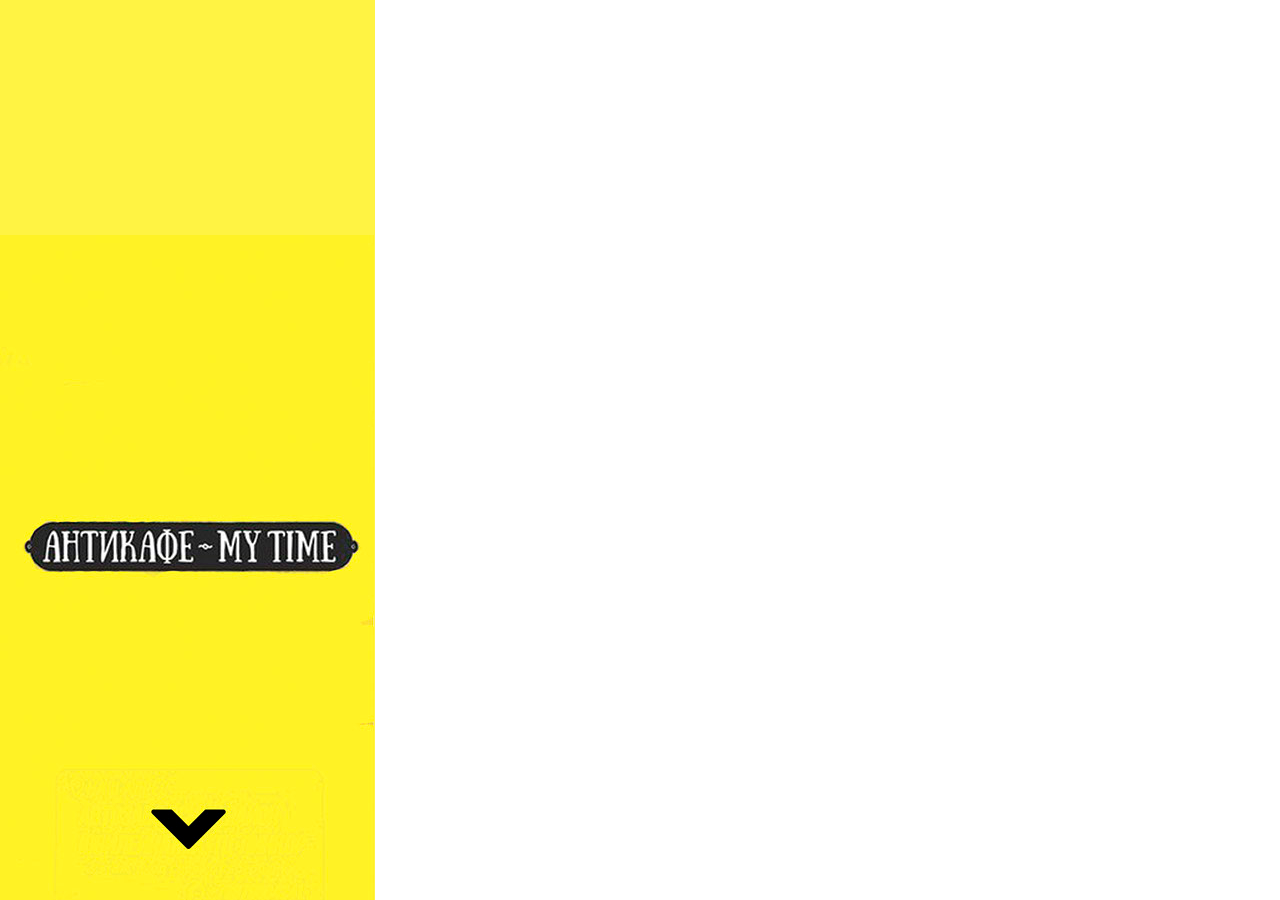
<file: index.html>
<!DOCTYPE html>
<html class="html" lang="ru-RU">
 <head>

  <script type="text/javascript">
   if(typeof Muse == "undefined") window.Muse = {}; window.Muse.assets = {"required":["jquery-1.8.3.min.js", "museutils.js", "jquery.watch.js", "index.css"], "outOfDate":[]};
</script>
  
  <meta http-equiv="Content-type" content="text/html;charset=UTF-8"/>
  <meta name="generator" content="2014.3.0.295"/>
  <title>Домашняя</title>
  <meta name="viewport" content="width=375"/>
  <!-- CSS -->
  <link rel="stylesheet" type="text/css" href="css/site_global.css?422415861"/>
  <link rel="stylesheet" type="text/css" href="css/index.css?4200435127" id="pagesheet"/>
  <!-- Other scripts -->
  <script type="text/javascript">
   document.documentElement.className += ' js';
</script>
   </head>
 <body>

  <div class="clearfix" id="page"><!-- column -->
   <div class="position_content" id="page_position_content">
    <div class="verticalspacer"></div>
    <a class="nonblock nontext clip_frame colelem" id="u139" href="menu.html"><!-- image --><img class="block" id="u139_img" src="images/1.jpg" alt="" width="374" height="665"/></a>
   </div>
  </div>
  <!-- JS includes -->
  <script type="text/javascript">
   if (document.location.protocol != 'https:') document.write('\x3Cscript src="http://musecdn2.businesscatalyst.com/scripts/4.0/jquery-1.8.3.min.js" type="text/javascript">\x3C/script>');
</script>
  <script type="text/javascript">
   window.jQuery || document.write('\x3Cscript src="scripts/jquery-1.8.3.min.js" type="text/javascript">\x3C/script>');
</script>
  <script src="scripts/museutils.js?3793461109" type="text/javascript"></script>
  <script src="scripts/jquery.watch.js?3766403489" type="text/javascript"></script>
  <!-- Other scripts -->
  <script type="text/javascript">
   $(document).ready(function() { try {
(function(){var a={},b=function(a){if(a.match(/^rgb/))return a=a.replace(/\s+/g,"").match(/([\d\,]+)/gi)[0].split(","),(parseInt(a[0])<<16)+(parseInt(a[1])<<8)+parseInt(a[2]);if(a.match(/^\#/))return parseInt(a.substr(1),16);return 0};(function(){$('link[type="text/css"]').each(function(){var b=($(this).attr("href")||"").match(/\/?css\/([\w\-]+\.css)\?(\d+)/);b&&b[1]&&b[2]&&(a[b[1]]=b[2])})})();(function(){$("body").append('<div class="version" style="display:none; width:1px; height:1px;"></div>');
for(var c=$(".version"),d=0;d<Muse.assets.required.length;){var f=Muse.assets.required[d],g=f.match(/([\w\-\.]+)\.(\w+)$/),k=g&&g[1]?g[1]:null,g=g&&g[2]?g[2]:null;switch(g.toLowerCase()){case "css":k=k.replace(/\W/gi,"_").replace(/^([^a-z])/gi,"_$1");c.addClass(k);var g=b(c.css("color")),h=b(c.css("background-color"));g!=0||h!=0?(Muse.assets.required.splice(d,1),"undefined"!=typeof a[f]&&(g!=a[f]>>>24||h!=(a[f]&16777215))&&Muse.assets.outOfDate.push(f)):d++;c.removeClass(k);break;case "js":k.match(/^jquery-[\d\.]+/gi)&&
typeof $!="undefined"?Muse.assets.required.splice(d,1):d++;break;default:throw Error("Unsupported file type: "+g);}}c.remove();if(Muse.assets.outOfDate.length||Muse.assets.required.length)c="Некоторые файлы на сервере могут отсутствовать или быть некорректными. Очистите кэш-память браузера и повторите попытку. Если проблему не удается устранить, свяжитесь с разработчиками сайта.",(d=location&&location.search&&location.search.match&&location.search.match(/muse_debug/gi))&&Muse.assets.outOfDate.length&&(c+="\nOut of date: "+Muse.assets.outOfDate.join(",")),d&&Muse.assets.required.length&&(c+="\nMissing: "+Muse.assets.required.join(",")),alert(c)})()})();/* body */
Muse.Utils.transformMarkupToFixBrowserProblemsPreInit();/* body */
Muse.Utils.prepHyperlinks(true);/* body */
Muse.Utils.fullPage('#page');/* 100% height page */
Muse.Utils.showWidgetsWhenReady();/* body */
Muse.Utils.transformMarkupToFixBrowserProblems();/* body */
} catch(e) { if (e && 'function' == typeof e.notify) e.notify(); else Muse.Assert.fail('Error calling selector function:' + e); }});
</script>
   </body>
</html>
</file>
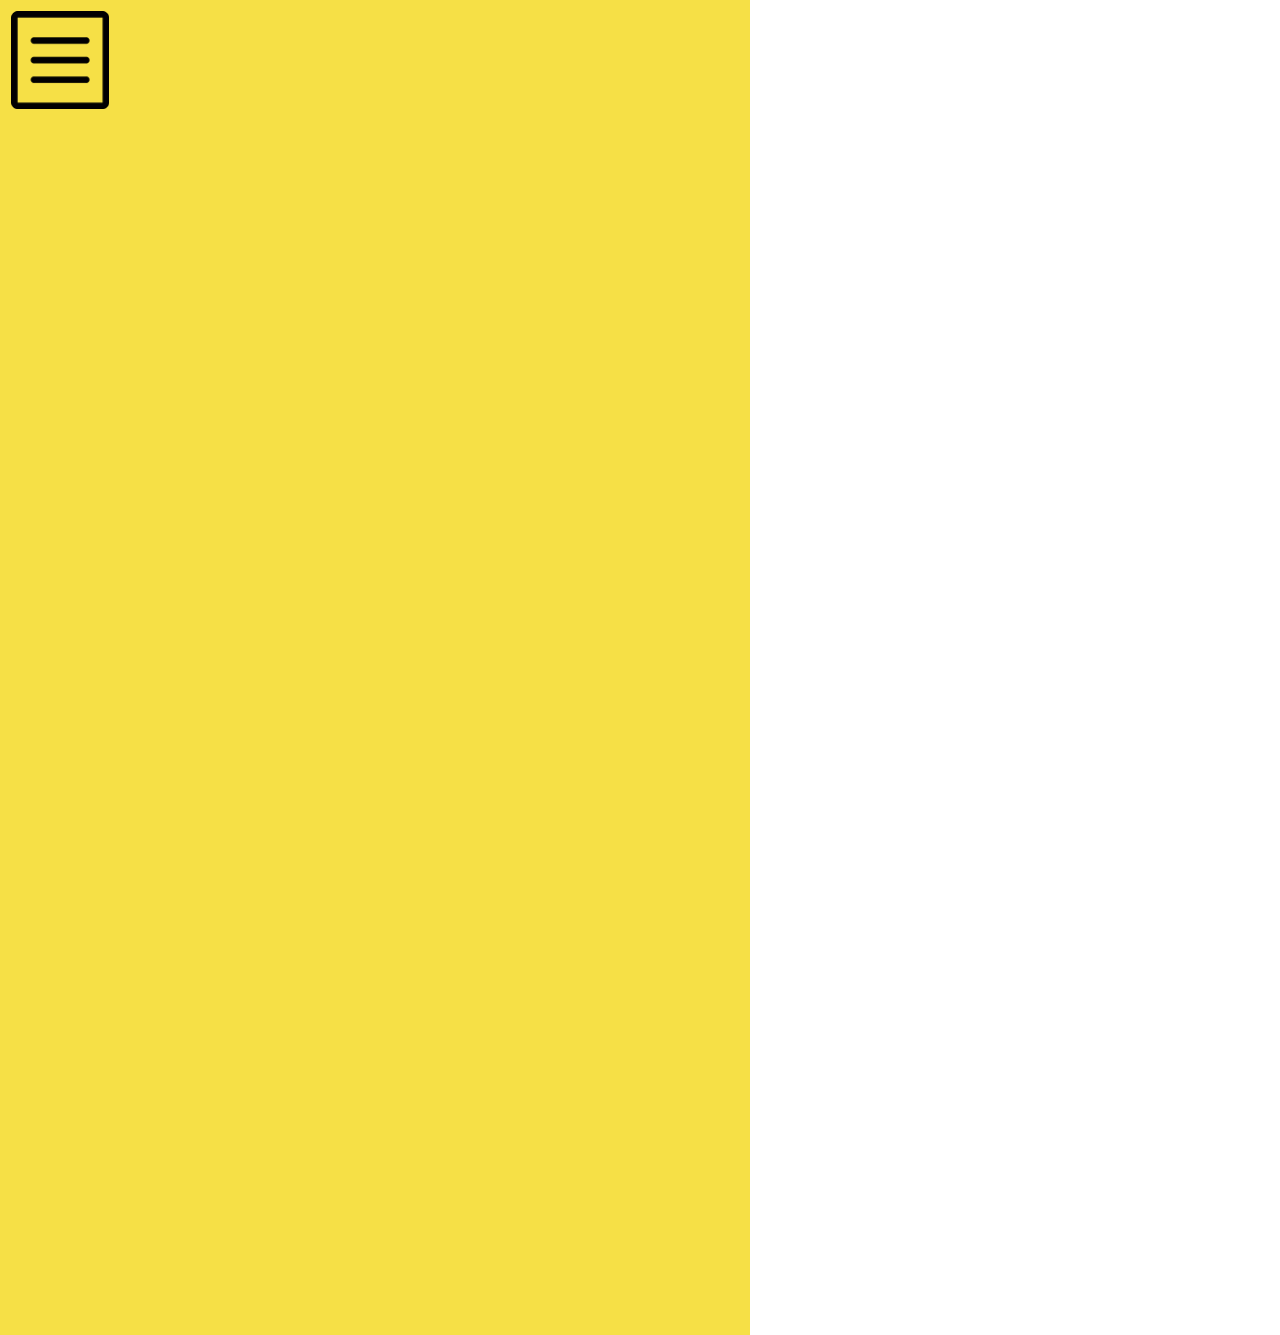
<file: akcii.html>
<!DOCTYPE html>
<html class="html" lang="ru-RU">
 <head>

  <script type="text/javascript">
   if(typeof Muse == "undefined") window.Muse = {}; window.Muse.assets = {"required":["jquery-1.8.3.min.js", "museutils.js", "jquery.watch.js", "akcii.css"], "outOfDate":[]};
</script>
  
  <meta http-equiv="Content-type" content="text/html;charset=UTF-8"/>
  <meta name="generator" content="2014.3.0.295"/>
  <title>akcii</title>
  <meta name="viewport" content="width=750"/>
  <!-- CSS -->
  <link rel="stylesheet" type="text/css" href="css/site_global.css?422415861"/>
  <link rel="stylesheet" type="text/css" href="css/master_______-b.css?3986946582"/>
  <link rel="stylesheet" type="text/css" href="css/akcii.css?487844916" id="pagesheet"/>
  <!-- Other scripts -->
  <script type="text/javascript">
   document.documentElement.className += ' js';
</script>
   </head>
 <body>

  <div class="clearfix" id="page"><!-- group -->
   <div class="clip_frame grpelem" id="u585"><!-- image -->
    <img class="block" id="u585_img" src="images/menu9.png" alt="" width="98" height="98"/>
   </div>
   <a class="nonblock nontext grpelem" id="u588" href="news.html"><!-- simple frame --></a>
   <div class="verticalspacer"></div>
  </div>
  <!-- JS includes -->
  <script type="text/javascript">
   if (document.location.protocol != 'https:') document.write('\x3Cscript src="http://musecdn2.businesscatalyst.com/scripts/4.0/jquery-1.8.3.min.js" type="text/javascript">\x3C/script>');
</script>
  <script type="text/javascript">
   window.jQuery || document.write('\x3Cscript src="scripts/jquery-1.8.3.min.js" type="text/javascript">\x3C/script>');
</script>
  <script src="scripts/museutils.js?3793461109" type="text/javascript"></script>
  <script src="scripts/jquery.watch.js?3766403489" type="text/javascript"></script>
  <!-- Other scripts -->
  <script type="text/javascript">
   $(document).ready(function() { try {
(function(){var a={},b=function(a){if(a.match(/^rgb/))return a=a.replace(/\s+/g,"").match(/([\d\,]+)/gi)[0].split(","),(parseInt(a[0])<<16)+(parseInt(a[1])<<8)+parseInt(a[2]);if(a.match(/^\#/))return parseInt(a.substr(1),16);return 0};(function(){$('link[type="text/css"]').each(function(){var b=($(this).attr("href")||"").match(/\/?css\/([\w\-]+\.css)\?(\d+)/);b&&b[1]&&b[2]&&(a[b[1]]=b[2])})})();(function(){$("body").append('<div class="version" style="display:none; width:1px; height:1px;"></div>');
for(var c=$(".version"),d=0;d<Muse.assets.required.length;){var f=Muse.assets.required[d],g=f.match(/([\w\-\.]+)\.(\w+)$/),k=g&&g[1]?g[1]:null,g=g&&g[2]?g[2]:null;switch(g.toLowerCase()){case "css":k=k.replace(/\W/gi,"_").replace(/^([^a-z])/gi,"_$1");c.addClass(k);var g=b(c.css("color")),h=b(c.css("background-color"));g!=0||h!=0?(Muse.assets.required.splice(d,1),"undefined"!=typeof a[f]&&(g!=a[f]>>>24||h!=(a[f]&16777215))&&Muse.assets.outOfDate.push(f)):d++;c.removeClass(k);break;case "js":k.match(/^jquery-[\d\.]+/gi)&&
typeof $!="undefined"?Muse.assets.required.splice(d,1):d++;break;default:throw Error("Unsupported file type: "+g);}}c.remove();if(Muse.assets.outOfDate.length||Muse.assets.required.length)c="Некоторые файлы на сервере могут отсутствовать или быть некорректными. Очистите кэш-память браузера и повторите попытку. Если проблему не удается устранить, свяжитесь с разработчиками сайта.",(d=location&&location.search&&location.search.match&&location.search.match(/muse_debug/gi))&&Muse.assets.outOfDate.length&&(c+="\nOut of date: "+Muse.assets.outOfDate.join(",")),d&&Muse.assets.required.length&&(c+="\nMissing: "+Muse.assets.required.join(",")),alert(c)})()})();/* body */
Muse.Utils.transformMarkupToFixBrowserProblemsPreInit();/* body */
Muse.Utils.prepHyperlinks(true);/* body */
Muse.Utils.fullPage('#page');/* 100% height page */
Muse.Utils.showWidgetsWhenReady();/* body */
Muse.Utils.transformMarkupToFixBrowserProblems();/* body */
} catch(e) { if (e && 'function' == typeof e.notify) e.notify(); else Muse.Assert.fail('Error calling selector function:' + e); }});
</script>
   </body>
</html>
</file>
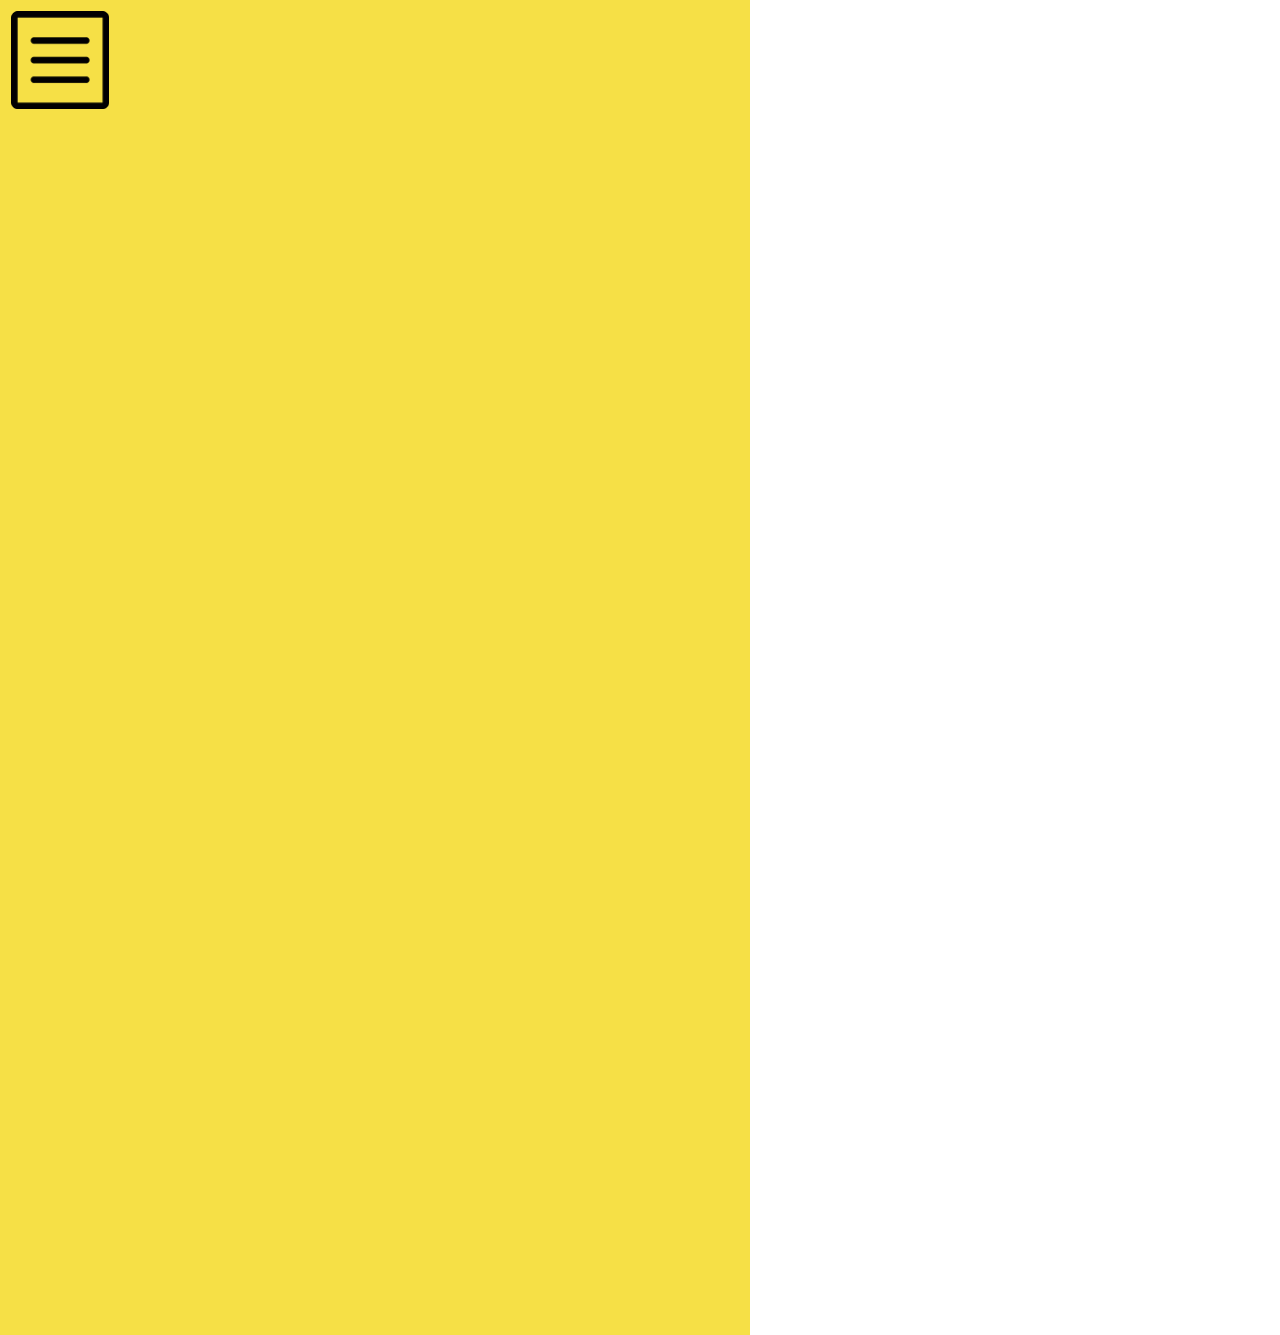
<file: contack.html>
<!DOCTYPE html>
<html class="html" lang="ru-RU">
 <head>

  <script type="text/javascript">
   if(typeof Muse == "undefined") window.Muse = {}; window.Muse.assets = {"required":["jquery-1.8.3.min.js", "museutils.js", "jquery.watch.js", "contack.css"], "outOfDate":[]};
</script>
  
  <meta http-equiv="Content-type" content="text/html;charset=UTF-8"/>
  <meta name="generator" content="2014.3.0.295"/>
  <title>contack</title>
  <meta name="viewport" content="width=750"/>
  <!-- CSS -->
  <link rel="stylesheet" type="text/css" href="css/site_global.css?422415861"/>
  <link rel="stylesheet" type="text/css" href="css/master_______-b.css?3986946582"/>
  <link rel="stylesheet" type="text/css" href="css/contack.css?487844916" id="pagesheet"/>
  <!-- Other scripts -->
  <script type="text/javascript">
   document.documentElement.className += ' js';
</script>
   </head>
 <body>

  <div class="clearfix" id="page"><!-- group -->
   <div class="clip_frame grpelem" id="u585"><!-- image -->
    <img class="block" id="u585_img" src="images/menu9.png" alt="" width="98" height="98"/>
   </div>
   <a class="nonblock nontext grpelem" id="u588" href="news.html"><!-- simple frame --></a>
   <div class="verticalspacer"></div>
  </div>
  <!-- JS includes -->
  <script type="text/javascript">
   if (document.location.protocol != 'https:') document.write('\x3Cscript src="http://musecdn2.businesscatalyst.com/scripts/4.0/jquery-1.8.3.min.js" type="text/javascript">\x3C/script>');
</script>
  <script type="text/javascript">
   window.jQuery || document.write('\x3Cscript src="scripts/jquery-1.8.3.min.js" type="text/javascript">\x3C/script>');
</script>
  <script src="scripts/museutils.js?3793461109" type="text/javascript"></script>
  <script src="scripts/jquery.watch.js?3766403489" type="text/javascript"></script>
  <!-- Other scripts -->
  <script type="text/javascript">
   $(document).ready(function() { try {
(function(){var a={},b=function(a){if(a.match(/^rgb/))return a=a.replace(/\s+/g,"").match(/([\d\,]+)/gi)[0].split(","),(parseInt(a[0])<<16)+(parseInt(a[1])<<8)+parseInt(a[2]);if(a.match(/^\#/))return parseInt(a.substr(1),16);return 0};(function(){$('link[type="text/css"]').each(function(){var b=($(this).attr("href")||"").match(/\/?css\/([\w\-]+\.css)\?(\d+)/);b&&b[1]&&b[2]&&(a[b[1]]=b[2])})})();(function(){$("body").append('<div class="version" style="display:none; width:1px; height:1px;"></div>');
for(var c=$(".version"),d=0;d<Muse.assets.required.length;){var f=Muse.assets.required[d],g=f.match(/([\w\-\.]+)\.(\w+)$/),k=g&&g[1]?g[1]:null,g=g&&g[2]?g[2]:null;switch(g.toLowerCase()){case "css":k=k.replace(/\W/gi,"_").replace(/^([^a-z])/gi,"_$1");c.addClass(k);var g=b(c.css("color")),h=b(c.css("background-color"));g!=0||h!=0?(Muse.assets.required.splice(d,1),"undefined"!=typeof a[f]&&(g!=a[f]>>>24||h!=(a[f]&16777215))&&Muse.assets.outOfDate.push(f)):d++;c.removeClass(k);break;case "js":k.match(/^jquery-[\d\.]+/gi)&&
typeof $!="undefined"?Muse.assets.required.splice(d,1):d++;break;default:throw Error("Unsupported file type: "+g);}}c.remove();if(Muse.assets.outOfDate.length||Muse.assets.required.length)c="Некоторые файлы на сервере могут отсутствовать или быть некорректными. Очистите кэш-память браузера и повторите попытку. Если проблему не удается устранить, свяжитесь с разработчиками сайта.",(d=location&&location.search&&location.search.match&&location.search.match(/muse_debug/gi))&&Muse.assets.outOfDate.length&&(c+="\nOut of date: "+Muse.assets.outOfDate.join(",")),d&&Muse.assets.required.length&&(c+="\nMissing: "+Muse.assets.required.join(",")),alert(c)})()})();/* body */
Muse.Utils.transformMarkupToFixBrowserProblemsPreInit();/* body */
Muse.Utils.prepHyperlinks(true);/* body */
Muse.Utils.fullPage('#page');/* 100% height page */
Muse.Utils.showWidgetsWhenReady();/* body */
Muse.Utils.transformMarkupToFixBrowserProblems();/* body */
} catch(e) { if (e && 'function' == typeof e.notify) e.notify(); else Muse.Assert.fail('Error calling selector function:' + e); }});
</script>
   </body>
</html>
</file>
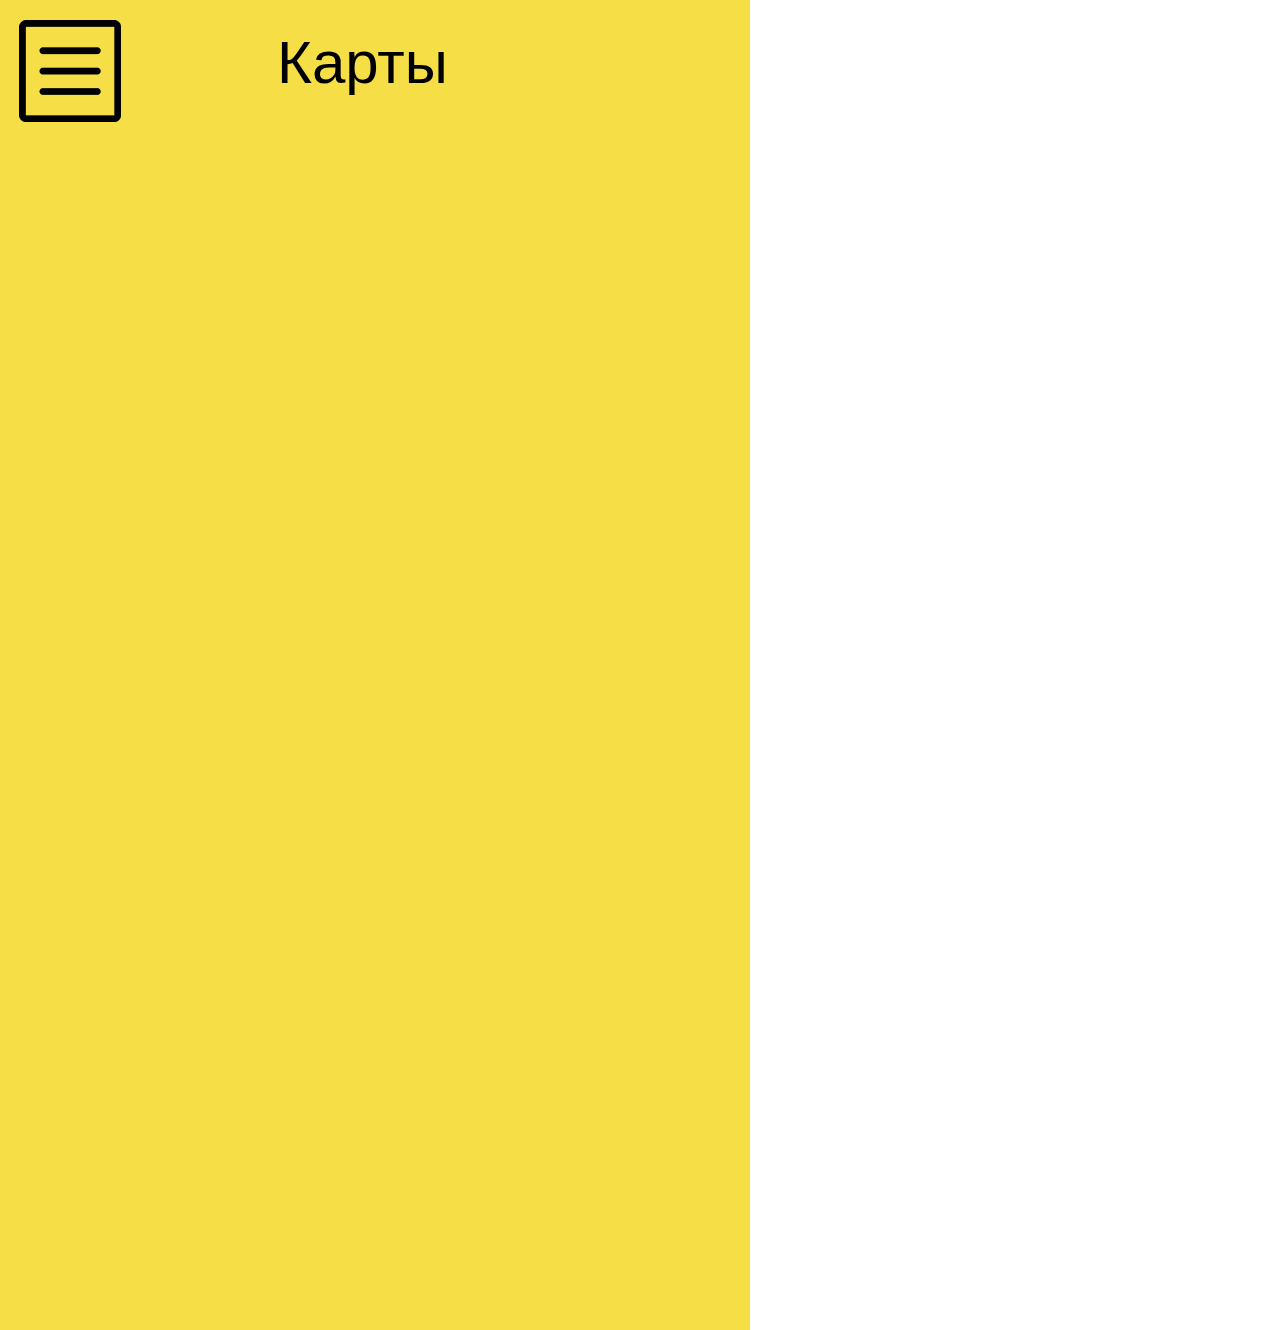
<file: maps.html>
<!DOCTYPE html>
<html class="html" lang="ru-RU">
 <head>

  <script type="text/javascript">
   if(typeof Muse == "undefined") window.Muse = {}; window.Muse.assets = {"required":["jquery-1.8.3.min.js", "museutils.js", "maps.css"], "outOfDate":[]};
</script>
  
  <meta http-equiv="Content-type" content="text/html;charset=UTF-8"/>
  <meta name="generator" content="2014.3.0.295"/>
  <title>maps</title>
  <meta name="viewport" content="width=750"/>
  <!-- CSS -->
  <link rel="stylesheet" type="text/css" href="css/site_global.css?422415861"/>
  <link rel="stylesheet" type="text/css" href="css/maps.css?3883536118" id="pagesheet"/>
  <!-- Other scripts -->
  <script type="text/javascript">
   document.documentElement.className += ' js';
</script>
   </head>
 <body>

  <div class="clearfix" id="page"><!-- column -->
   <div class="clearfix colelem" id="pu346"><!-- group -->
    <div class="clip_frame grpelem" id="u346"><!-- image -->
     <img class="block" id="u346_img" src="images/menu9.png" alt="" width="102" height="102"/>
    </div>
    <a class="nonblock nontext grpelem" id="u356" href="menu.html"><!-- simple frame --></a>
    <div class="clearfix grpelem" id="u363-4"><!-- content -->
     <p>Карты</p>
    </div>
   </div>
   <div class="colelem" id="u357"><!-- custom html -->
    <iframe src="https://www.google.com/maps/embed?pb=!1m14!1m8!1m3!1d2371.232486192283!2d49.283882999999996!3d53.535762999999996!3m2!1i1024!2i768!4f13.1!3m3!1m2!1s0x0%3A0x7fd1a2b819ff5919!2z0JDQvdGC0LjQutCw0YTQtSAiTVkgVElNRSIg0KLQvtC70YzRj9GC0YLQuCAo0YLQsNC50Lwt0LrQsNGE0LUp!5e0!3m2!1sru!2sru!4v1432036424106" width="710px" height="1100px" frameborder="0" style="border:0"></iframe>
</div>
  </div>
  <!-- JS includes -->
  <script type="text/javascript">
   if (document.location.protocol != 'https:') document.write('\x3Cscript src="http://musecdn2.businesscatalyst.com/scripts/4.0/jquery-1.8.3.min.js" type="text/javascript">\x3C/script>');
</script>
  <script type="text/javascript">
   window.jQuery || document.write('\x3Cscript src="scripts/jquery-1.8.3.min.js" type="text/javascript">\x3C/script>');
</script>
  <script src="scripts/museutils.js?3793461109" type="text/javascript"></script>
  <!-- Other scripts -->
  <script type="text/javascript">
   $(document).ready(function() { try {
(function(){var a={},b=function(a){if(a.match(/^rgb/))return a=a.replace(/\s+/g,"").match(/([\d\,]+)/gi)[0].split(","),(parseInt(a[0])<<16)+(parseInt(a[1])<<8)+parseInt(a[2]);if(a.match(/^\#/))return parseInt(a.substr(1),16);return 0};(function(){$('link[type="text/css"]').each(function(){var b=($(this).attr("href")||"").match(/\/?css\/([\w\-]+\.css)\?(\d+)/);b&&b[1]&&b[2]&&(a[b[1]]=b[2])})})();(function(){$("body").append('<div class="version" style="display:none; width:1px; height:1px;"></div>');
for(var c=$(".version"),d=0;d<Muse.assets.required.length;){var f=Muse.assets.required[d],g=f.match(/([\w\-\.]+)\.(\w+)$/),k=g&&g[1]?g[1]:null,g=g&&g[2]?g[2]:null;switch(g.toLowerCase()){case "css":k=k.replace(/\W/gi,"_").replace(/^([^a-z])/gi,"_$1");c.addClass(k);var g=b(c.css("color")),h=b(c.css("background-color"));g!=0||h!=0?(Muse.assets.required.splice(d,1),"undefined"!=typeof a[f]&&(g!=a[f]>>>24||h!=(a[f]&16777215))&&Muse.assets.outOfDate.push(f)):d++;c.removeClass(k);break;case "js":k.match(/^jquery-[\d\.]+/gi)&&
typeof $!="undefined"?Muse.assets.required.splice(d,1):d++;break;default:throw Error("Unsupported file type: "+g);}}c.remove();if(Muse.assets.outOfDate.length||Muse.assets.required.length)c="Некоторые файлы на сервере могут отсутствовать или быть некорректными. Очистите кэш-память браузера и повторите попытку. Если проблему не удается устранить, свяжитесь с разработчиками сайта.",(d=location&&location.search&&location.search.match&&location.search.match(/muse_debug/gi))&&Muse.assets.outOfDate.length&&(c+="\nOut of date: "+Muse.assets.outOfDate.join(",")),d&&Muse.assets.required.length&&(c+="\nMissing: "+Muse.assets.required.join(",")),alert(c)})()})();/* body */
Muse.Utils.transformMarkupToFixBrowserProblemsPreInit();/* body */
Muse.Utils.prepHyperlinks(true);/* body */
Muse.Utils.showWidgetsWhenReady();/* body */
Muse.Utils.transformMarkupToFixBrowserProblems();/* body */
} catch(e) { if (e && 'function' == typeof e.notify) e.notify(); else Muse.Assert.fail('Error calling selector function:' + e); }});
</script>
   </body>
</html>
</file>
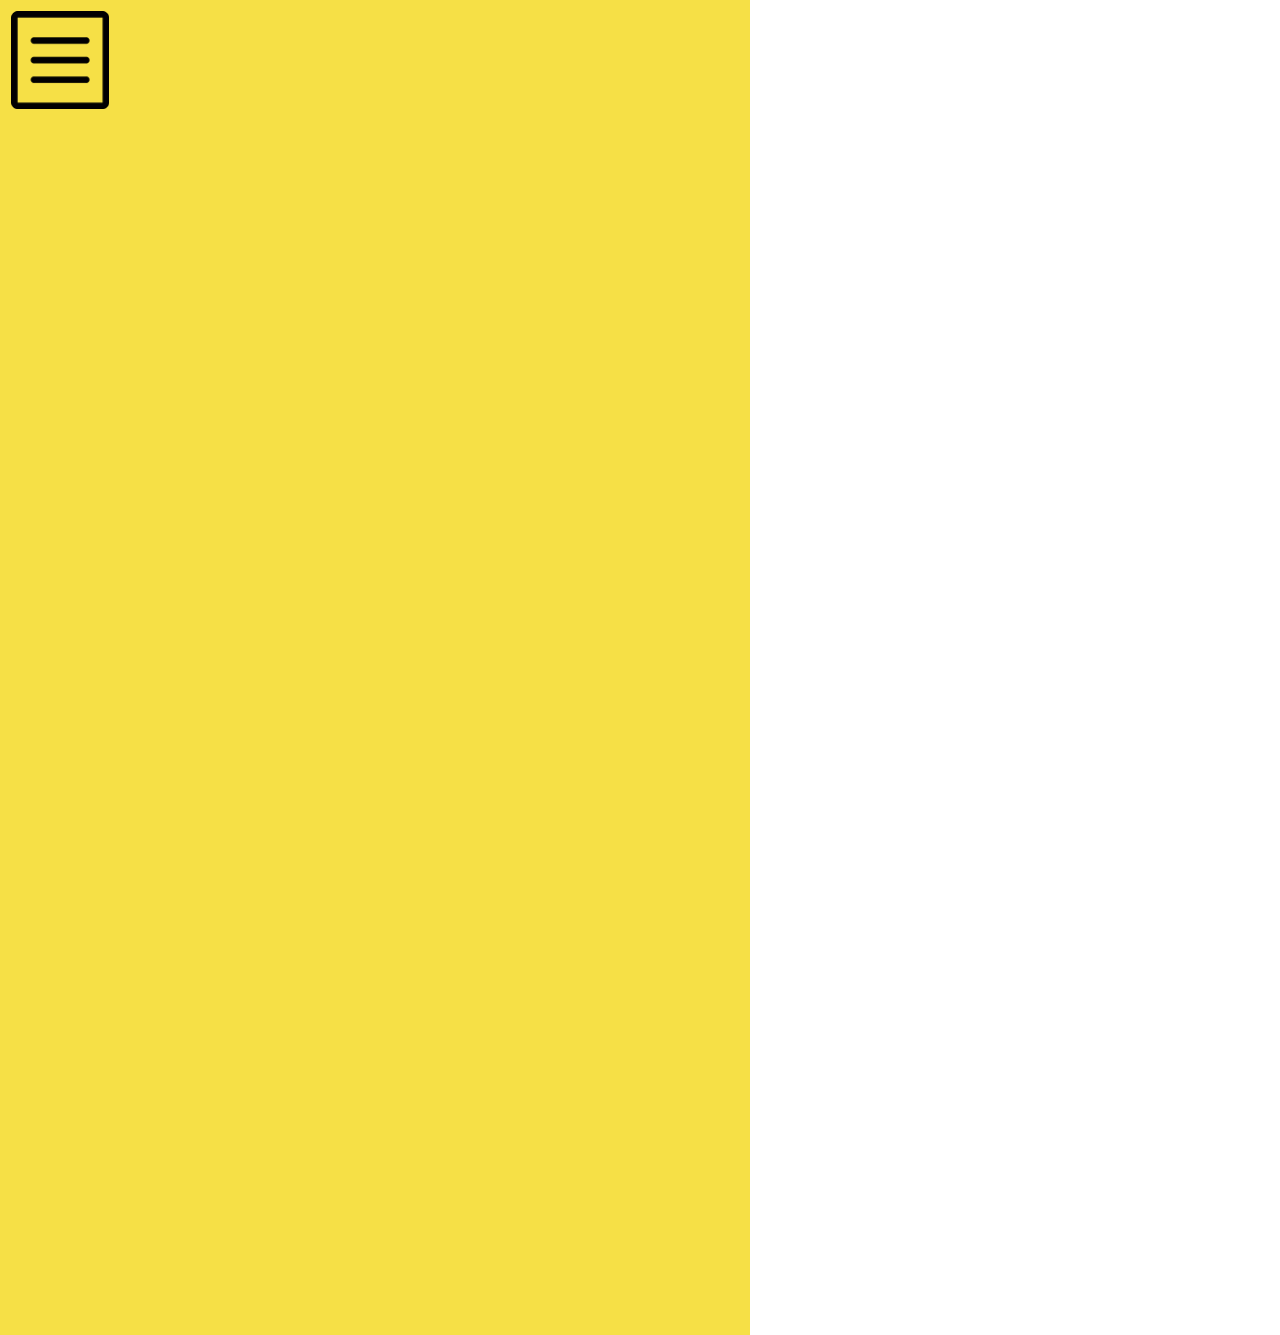
<file: news.html>
<!DOCTYPE html>
<html class="html" lang="ru-RU">
 <head>

  <script type="text/javascript">
   if(typeof Muse == "undefined") window.Muse = {}; window.Muse.assets = {"required":["jquery-1.8.3.min.js", "museutils.js", "jquery.watch.js", "news.css"], "outOfDate":[]};
</script>
  
  <meta http-equiv="Content-type" content="text/html;charset=UTF-8"/>
  <meta name="generator" content="2014.3.0.295"/>
  <title>news</title>
  <meta name="viewport" content="width=750"/>
  <!-- CSS -->
  <link rel="stylesheet" type="text/css" href="css/site_global.css?422415861"/>
  <link rel="stylesheet" type="text/css" href="css/master_______-b.css?3986946582"/>
  <link rel="stylesheet" type="text/css" href="css/news.css?487844916" id="pagesheet"/>
  <!-- Other scripts -->
  <script type="text/javascript">
   document.documentElement.className += ' js';
</script>
   </head>
 <body>

  <div class="clearfix" id="page"><!-- group -->
   <div class="clip_frame grpelem" id="u585"><!-- image -->
    <img class="block" id="u585_img" src="images/menu9.png" alt="" width="98" height="98"/>
   </div>
   <a class="nonblock nontext MuseLinkActive grpelem" id="u588" href="news.html"><!-- simple frame --></a>
   <div class="verticalspacer"></div>
  </div>
  <!-- JS includes -->
  <script type="text/javascript">
   if (document.location.protocol != 'https:') document.write('\x3Cscript src="http://musecdn2.businesscatalyst.com/scripts/4.0/jquery-1.8.3.min.js" type="text/javascript">\x3C/script>');
</script>
  <script type="text/javascript">
   window.jQuery || document.write('\x3Cscript src="scripts/jquery-1.8.3.min.js" type="text/javascript">\x3C/script>');
</script>
  <script src="scripts/museutils.js?3793461109" type="text/javascript"></script>
  <script src="scripts/jquery.watch.js?3766403489" type="text/javascript"></script>
  <!-- Other scripts -->
  <script type="text/javascript">
   $(document).ready(function() { try {
(function(){var a={},b=function(a){if(a.match(/^rgb/))return a=a.replace(/\s+/g,"").match(/([\d\,]+)/gi)[0].split(","),(parseInt(a[0])<<16)+(parseInt(a[1])<<8)+parseInt(a[2]);if(a.match(/^\#/))return parseInt(a.substr(1),16);return 0};(function(){$('link[type="text/css"]').each(function(){var b=($(this).attr("href")||"").match(/\/?css\/([\w\-]+\.css)\?(\d+)/);b&&b[1]&&b[2]&&(a[b[1]]=b[2])})})();(function(){$("body").append('<div class="version" style="display:none; width:1px; height:1px;"></div>');
for(var c=$(".version"),d=0;d<Muse.assets.required.length;){var f=Muse.assets.required[d],g=f.match(/([\w\-\.]+)\.(\w+)$/),k=g&&g[1]?g[1]:null,g=g&&g[2]?g[2]:null;switch(g.toLowerCase()){case "css":k=k.replace(/\W/gi,"_").replace(/^([^a-z])/gi,"_$1");c.addClass(k);var g=b(c.css("color")),h=b(c.css("background-color"));g!=0||h!=0?(Muse.assets.required.splice(d,1),"undefined"!=typeof a[f]&&(g!=a[f]>>>24||h!=(a[f]&16777215))&&Muse.assets.outOfDate.push(f)):d++;c.removeClass(k);break;case "js":k.match(/^jquery-[\d\.]+/gi)&&
typeof $!="undefined"?Muse.assets.required.splice(d,1):d++;break;default:throw Error("Unsupported file type: "+g);}}c.remove();if(Muse.assets.outOfDate.length||Muse.assets.required.length)c="Некоторые файлы на сервере могут отсутствовать или быть некорректными. Очистите кэш-память браузера и повторите попытку. Если проблему не удается устранить, свяжитесь с разработчиками сайта.",(d=location&&location.search&&location.search.match&&location.search.match(/muse_debug/gi))&&Muse.assets.outOfDate.length&&(c+="\nOut of date: "+Muse.assets.outOfDate.join(",")),d&&Muse.assets.required.length&&(c+="\nMissing: "+Muse.assets.required.join(",")),alert(c)})()})();/* body */
Muse.Utils.transformMarkupToFixBrowserProblemsPreInit();/* body */
Muse.Utils.prepHyperlinks(true);/* body */
Muse.Utils.fullPage('#page');/* 100% height page */
Muse.Utils.showWidgetsWhenReady();/* body */
Muse.Utils.transformMarkupToFixBrowserProblems();/* body */
} catch(e) { if (e && 'function' == typeof e.notify) e.notify(); else Muse.Assert.fail('Error calling selector function:' + e); }});
</script>
   </body>
</html>
</file>
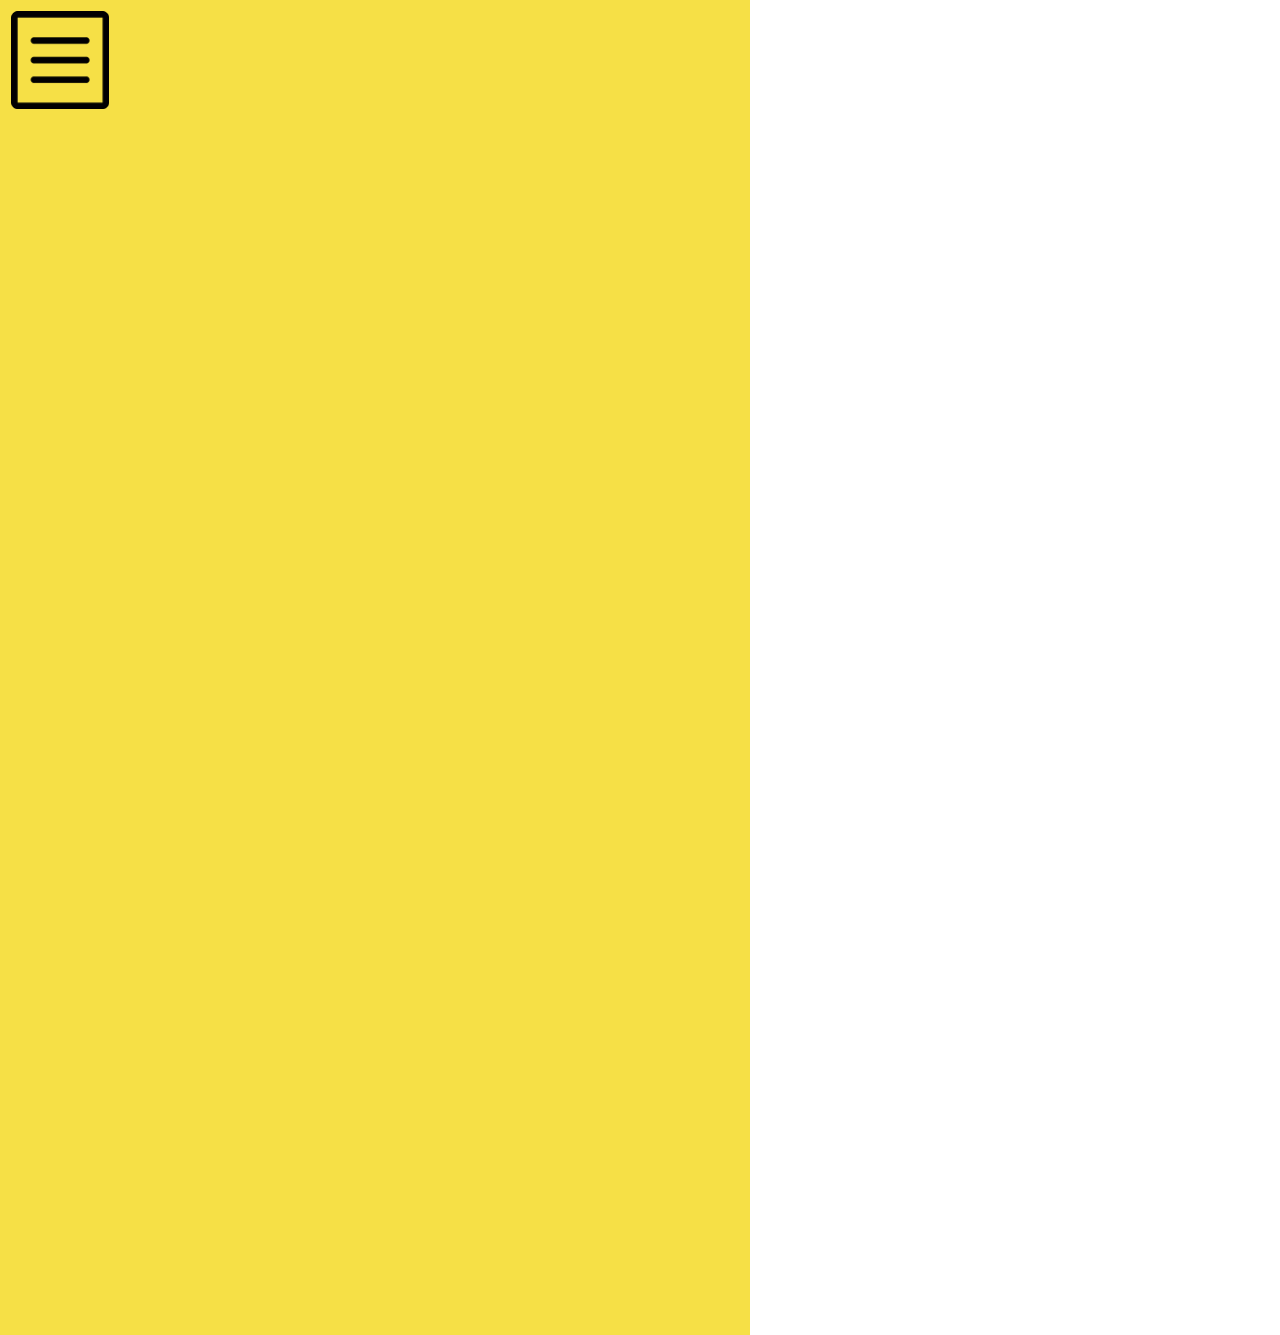
<file: zab.html>
<!DOCTYPE html>
<html class="html" lang="ru-RU">
 <head>

  <script type="text/javascript">
   if(typeof Muse == "undefined") window.Muse = {}; window.Muse.assets = {"required":["jquery-1.8.3.min.js", "museutils.js", "jquery.watch.js", "zab.css"], "outOfDate":[]};
</script>
  
  <meta http-equiv="Content-type" content="text/html;charset=UTF-8"/>
  <meta name="generator" content="2014.3.0.295"/>
  <title>zab</title>
  <meta name="viewport" content="width=750"/>
  <!-- CSS -->
  <link rel="stylesheet" type="text/css" href="css/site_global.css?422415861"/>
  <link rel="stylesheet" type="text/css" href="css/master_______-b.css?3986946582"/>
  <link rel="stylesheet" type="text/css" href="css/zab.css?487844916" id="pagesheet"/>
  <!-- Other scripts -->
  <script type="text/javascript">
   document.documentElement.className += ' js';
</script>
   </head>
 <body>

  <div class="clearfix" id="page"><!-- group -->
   <div class="clip_frame grpelem" id="u585"><!-- image -->
    <img class="block" id="u585_img" src="images/menu9.png" alt="" width="98" height="98"/>
   </div>
   <a class="nonblock nontext grpelem" id="u588" href="news.html"><!-- simple frame --></a>
   <div class="verticalspacer"></div>
  </div>
  <!-- JS includes -->
  <script type="text/javascript">
   if (document.location.protocol != 'https:') document.write('\x3Cscript src="http://musecdn2.businesscatalyst.com/scripts/4.0/jquery-1.8.3.min.js" type="text/javascript">\x3C/script>');
</script>
  <script type="text/javascript">
   window.jQuery || document.write('\x3Cscript src="scripts/jquery-1.8.3.min.js" type="text/javascript">\x3C/script>');
</script>
  <script src="scripts/museutils.js?3793461109" type="text/javascript"></script>
  <script src="scripts/jquery.watch.js?3766403489" type="text/javascript"></script>
  <!-- Other scripts -->
  <script type="text/javascript">
   $(document).ready(function() { try {
(function(){var a={},b=function(a){if(a.match(/^rgb/))return a=a.replace(/\s+/g,"").match(/([\d\,]+)/gi)[0].split(","),(parseInt(a[0])<<16)+(parseInt(a[1])<<8)+parseInt(a[2]);if(a.match(/^\#/))return parseInt(a.substr(1),16);return 0};(function(){$('link[type="text/css"]').each(function(){var b=($(this).attr("href")||"").match(/\/?css\/([\w\-]+\.css)\?(\d+)/);b&&b[1]&&b[2]&&(a[b[1]]=b[2])})})();(function(){$("body").append('<div class="version" style="display:none; width:1px; height:1px;"></div>');
for(var c=$(".version"),d=0;d<Muse.assets.required.length;){var f=Muse.assets.required[d],g=f.match(/([\w\-\.]+)\.(\w+)$/),k=g&&g[1]?g[1]:null,g=g&&g[2]?g[2]:null;switch(g.toLowerCase()){case "css":k=k.replace(/\W/gi,"_").replace(/^([^a-z])/gi,"_$1");c.addClass(k);var g=b(c.css("color")),h=b(c.css("background-color"));g!=0||h!=0?(Muse.assets.required.splice(d,1),"undefined"!=typeof a[f]&&(g!=a[f]>>>24||h!=(a[f]&16777215))&&Muse.assets.outOfDate.push(f)):d++;c.removeClass(k);break;case "js":k.match(/^jquery-[\d\.]+/gi)&&
typeof $!="undefined"?Muse.assets.required.splice(d,1):d++;break;default:throw Error("Unsupported file type: "+g);}}c.remove();if(Muse.assets.outOfDate.length||Muse.assets.required.length)c="Некоторые файлы на сервере могут отсутствовать или быть некорректными. Очистите кэш-память браузера и повторите попытку. Если проблему не удается устранить, свяжитесь с разработчиками сайта.",(d=location&&location.search&&location.search.match&&location.search.match(/muse_debug/gi))&&Muse.assets.outOfDate.length&&(c+="\nOut of date: "+Muse.assets.outOfDate.join(",")),d&&Muse.assets.required.length&&(c+="\nMissing: "+Muse.assets.required.join(",")),alert(c)})()})();/* body */
Muse.Utils.transformMarkupToFixBrowserProblemsPreInit();/* body */
Muse.Utils.prepHyperlinks(true);/* body */
Muse.Utils.fullPage('#page');/* 100% height page */
Muse.Utils.showWidgetsWhenReady();/* body */
Muse.Utils.transformMarkupToFixBrowserProblems();/* body */
} catch(e) { if (e && 'function' == typeof e.notify) e.notify(); else Muse.Assert.fail('Error calling selector function:' + e); }});
</script>
   </body>
</html>
</file>
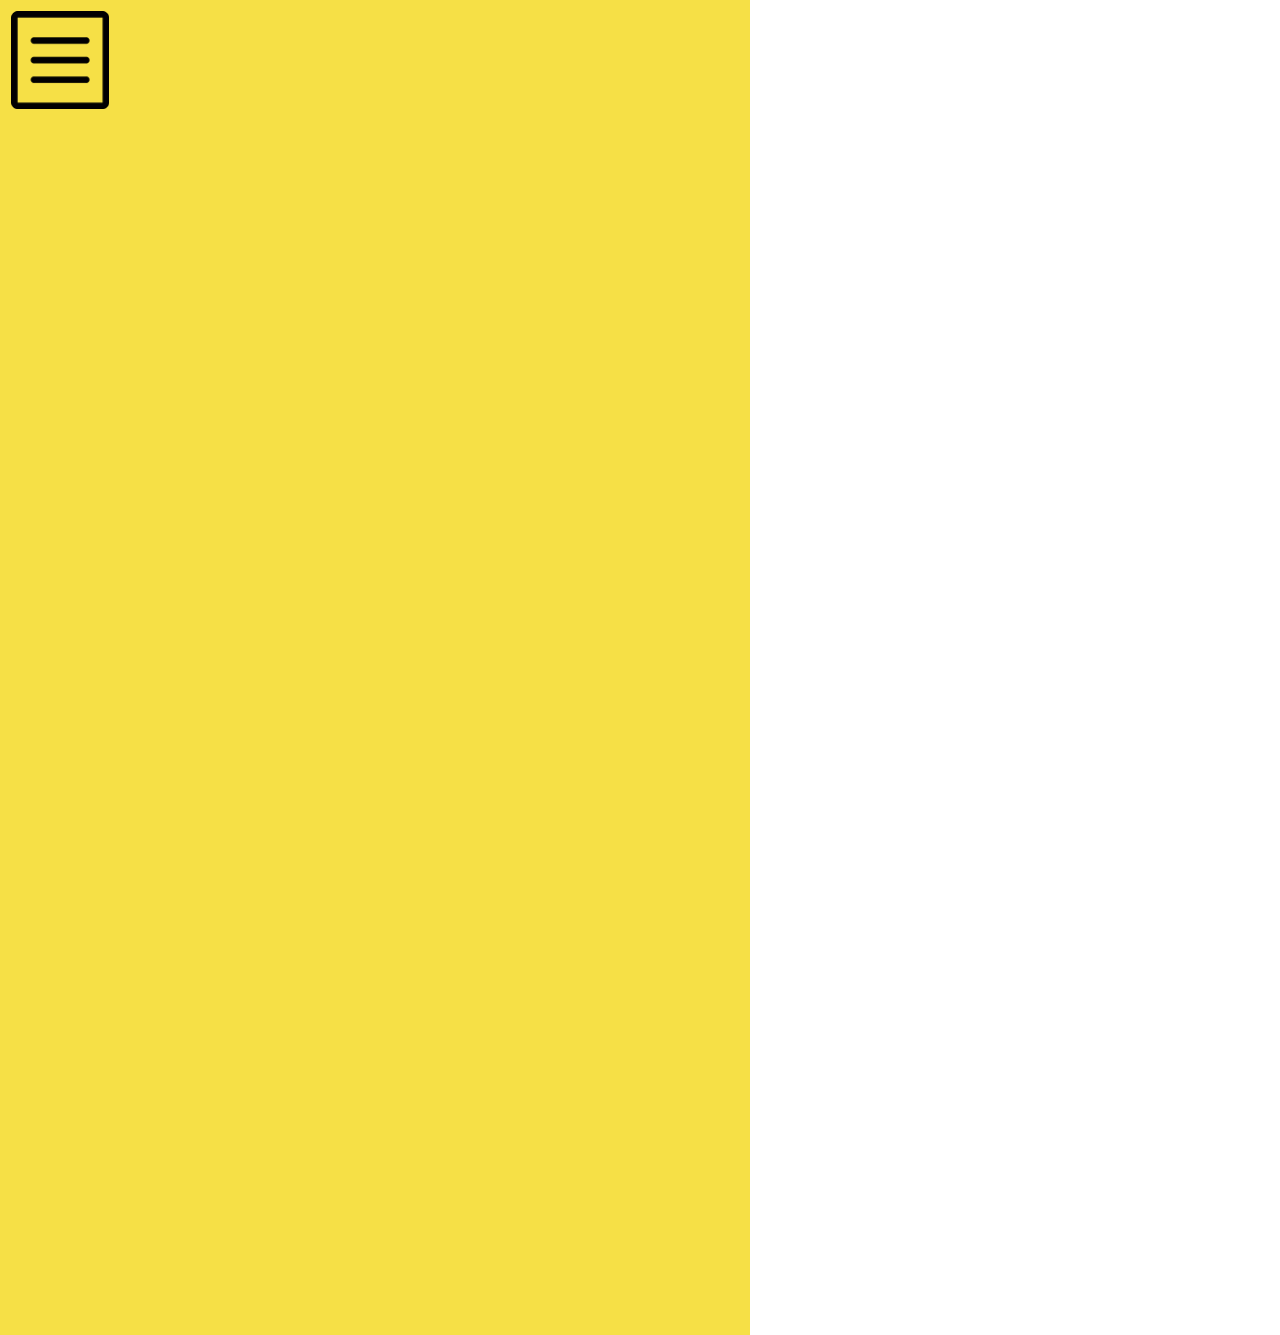
<file: zan.html>
<!DOCTYPE html>
<html class="html" lang="ru-RU">
 <head>

  <script type="text/javascript">
   if(typeof Muse == "undefined") window.Muse = {}; window.Muse.assets = {"required":["jquery-1.8.3.min.js", "museutils.js", "jquery.watch.js", "zan.css"], "outOfDate":[]};
</script>
  
  <meta http-equiv="Content-type" content="text/html;charset=UTF-8"/>
  <meta name="generator" content="2014.3.0.295"/>
  <title>zan</title>
  <meta name="viewport" content="width=750"/>
  <!-- CSS -->
  <link rel="stylesheet" type="text/css" href="css/site_global.css?422415861"/>
  <link rel="stylesheet" type="text/css" href="css/master_______-b.css?3986946582"/>
  <link rel="stylesheet" type="text/css" href="css/zan.css?487844916" id="pagesheet"/>
  <!-- Other scripts -->
  <script type="text/javascript">
   document.documentElement.className += ' js';
</script>
   </head>
 <body>

  <div class="clearfix" id="page"><!-- group -->
   <div class="clip_frame grpelem" id="u585"><!-- image -->
    <img class="block" id="u585_img" src="images/menu9.png" alt="" width="98" height="98"/>
   </div>
   <a class="nonblock nontext grpelem" id="u588" href="news.html"><!-- simple frame --></a>
   <div class="verticalspacer"></div>
  </div>
  <!-- JS includes -->
  <script type="text/javascript">
   if (document.location.protocol != 'https:') document.write('\x3Cscript src="http://musecdn2.businesscatalyst.com/scripts/4.0/jquery-1.8.3.min.js" type="text/javascript">\x3C/script>');
</script>
  <script type="text/javascript">
   window.jQuery || document.write('\x3Cscript src="scripts/jquery-1.8.3.min.js" type="text/javascript">\x3C/script>');
</script>
  <script src="scripts/museutils.js?3793461109" type="text/javascript"></script>
  <script src="scripts/jquery.watch.js?3766403489" type="text/javascript"></script>
  <!-- Other scripts -->
  <script type="text/javascript">
   $(document).ready(function() { try {
(function(){var a={},b=function(a){if(a.match(/^rgb/))return a=a.replace(/\s+/g,"").match(/([\d\,]+)/gi)[0].split(","),(parseInt(a[0])<<16)+(parseInt(a[1])<<8)+parseInt(a[2]);if(a.match(/^\#/))return parseInt(a.substr(1),16);return 0};(function(){$('link[type="text/css"]').each(function(){var b=($(this).attr("href")||"").match(/\/?css\/([\w\-]+\.css)\?(\d+)/);b&&b[1]&&b[2]&&(a[b[1]]=b[2])})})();(function(){$("body").append('<div class="version" style="display:none; width:1px; height:1px;"></div>');
for(var c=$(".version"),d=0;d<Muse.assets.required.length;){var f=Muse.assets.required[d],g=f.match(/([\w\-\.]+)\.(\w+)$/),k=g&&g[1]?g[1]:null,g=g&&g[2]?g[2]:null;switch(g.toLowerCase()){case "css":k=k.replace(/\W/gi,"_").replace(/^([^a-z])/gi,"_$1");c.addClass(k);var g=b(c.css("color")),h=b(c.css("background-color"));g!=0||h!=0?(Muse.assets.required.splice(d,1),"undefined"!=typeof a[f]&&(g!=a[f]>>>24||h!=(a[f]&16777215))&&Muse.assets.outOfDate.push(f)):d++;c.removeClass(k);break;case "js":k.match(/^jquery-[\d\.]+/gi)&&
typeof $!="undefined"?Muse.assets.required.splice(d,1):d++;break;default:throw Error("Unsupported file type: "+g);}}c.remove();if(Muse.assets.outOfDate.length||Muse.assets.required.length)c="Некоторые файлы на сервере могут отсутствовать или быть некорректными. Очистите кэш-память браузера и повторите попытку. Если проблему не удается устранить, свяжитесь с разработчиками сайта.",(d=location&&location.search&&location.search.match&&location.search.match(/muse_debug/gi))&&Muse.assets.outOfDate.length&&(c+="\nOut of date: "+Muse.assets.outOfDate.join(",")),d&&Muse.assets.required.length&&(c+="\nMissing: "+Muse.assets.required.join(",")),alert(c)})()})();/* body */
Muse.Utils.transformMarkupToFixBrowserProblemsPreInit();/* body */
Muse.Utils.prepHyperlinks(true);/* body */
Muse.Utils.fullPage('#page');/* 100% height page */
Muse.Utils.showWidgetsWhenReady();/* body */
Muse.Utils.transformMarkupToFixBrowserProblems();/* body */
} catch(e) { if (e && 'function' == typeof e.notify) e.notify(); else Muse.Assert.fail('Error calling selector function:' + e); }});
</script>
   </body>
</html>
</file>
<file: css/site_global.css>
html
{
	min-height: 100%;
	min-width: 100%;
	-ms-text-size-adjust: none;
}

body,div,dl,dt,dd,ul,ol,li,nav,h1,h2,h3,h4,h5,h6,pre,code,form,fieldset,legend,input,button,textarea,p,blockquote,th,td,a
{
	margin: 0;
	padding: 0;
	border-width: 0;
	-webkit-transform-origin: left top;
	-ms-transform-origin: left top;
	-o-transform-origin: left top;
	transform-origin: left top;
}

table
{
	border-collapse: collapse;
	border-spacing: 0;
}

fieldset,img
{
	border: 0;
	-webkit-transform-origin: left top;
	-ms-transform-origin: left top;
	-o-transform-origin: left top;
	transform-origin: left top;
}

address,caption,cite,code,dfn,em,strong,th,var,optgroup
{
	font-style: inherit;
	font-weight: inherit;
}

del,ins
{
	text-decoration: none;
}

li
{
	list-style: none;
}

caption,th
{
	text-align: left;
}

h1,h2,h3,h4,h5,h6
{
	font-size: 100%;
	font-weight: inherit;
}

input,button,textarea,select,optgroup,option
{
	font-family: inherit;
	font-size: inherit;
	font-style: inherit;
	font-weight: inherit;
}

body
{
	font-family: Arial, Helvetica Neue, Helvetica, sans-serif;
	text-align: left;
	font-size: 14px;
	line-height: 17px;
	word-wrap: break-word;
	text-rendering: optimizeLegibility;/* kerning, primarily */
}

@media screen and (-webkit-min-device-pixel-ratio:0)
{
	body { text-rendering:auto; }
}

a:link
{
	color: #0000FF;
	text-decoration: underline;
}

a:visited
{
	color: #800080;
	text-decoration: underline;
}

a:hover
{
	color: #0000FF;
	text-decoration: underline;
}

a:active
{
	color: #EE0000;
	text-decoration: underline;
}

a.nontext /* used to override default properties of 'a' tag */
{
	color: black;
	text-decoration: none;
	font-style: normal;
	font-weight: normal;
}

.normal_text
{
	color: #000000;
	direction: ltr;
	font-family: Arial, Helvetica Neue, Helvetica, sans-serif;
	font-size: 14px;
	font-style: normal;
	font-weight: normal;
	letter-spacing: 0px;
	line-height: 17px;
	text-align: left;
	text-decoration: none;
	text-indent: 0px;
	text-transform: none;
	vertical-align: 0px;
	padding: 0px;
}

.list0 li:before
{
	position: absolute;
	right: 100%;
	letter-spacing: 0px;
	text-decoration: none;
	font-weight: normal;
	font-style: normal;
}

.rtl-list li:before
{
	right: auto;
	left: 100%;
}

.nls-None > li:before,.nls-None .list3 > li:before,.nls-None .list6 > li:before
{
	margin-right: 6px;
	content: '•';
}

.nls-None .list1 > li:before,.nls-None .list4 > li:before,.nls-None .list7 > li:before
{
	margin-right: 6px;
	content: '○';
}

.nls-None,.nls-None .list1,.nls-None .list2,.nls-None .list3,.nls-None .list4,.nls-None .list5,.nls-None .list6,.nls-None .list7,.nls-None .list8
{
	padding-left: 34px;
}

.nls-None.rtl-list,.nls-None .list1.rtl-list,.nls-None .list2.rtl-list,.nls-None .list3.rtl-list,.nls-None .list4.rtl-list,.nls-None .list5.rtl-list,.nls-None .list6.rtl-list,.nls-None .list7.rtl-list,.nls-None .list8.rtl-list
{
	padding-left: 0px;
	padding-right: 34px;
}

.nls-None .list2 > li:before,.nls-None .list5 > li:before,.nls-None .list8 > li:before
{
	margin-right: 6px;
	content: '-';
}

.nls-None.rtl-list > li:before,.nls-None .list1.rtl-list > li:before,.nls-None .list2.rtl-list > li:before,.nls-None .list3.rtl-list > li:before,.nls-None .list4.rtl-list > li:before,.nls-None .list5.rtl-list > li:before,.nls-None .list6.rtl-list > li:before,.nls-None .list7.rtl-list > li:before,.nls-None .list8.rtl-list > li:before
{
	margin-right: 0px;
	margin-left: 6px;
}

.TabbedPanelsTab
{
	white-space: nowrap;
}

.MenuBar  .MenuBarView,.MenuBar  .SubMenuView /* Resets for ul and li in menus */
{
	display: block;
	list-style: none;
}

.MenuBar .SubMenu
{
	display: none;
	position: absolute;
}

.NoWrap
{
	white-space: nowrap;
	word-wrap: normal;
}

.rootelem /* the root of the artwork tree */
{
	margin-left: auto;
	margin-right: auto;
}

.colelem /* a child element of a column */
{
	display: inline;
	float: left;
	clear: both;
}

.colelem100 /* a child element of a column that is 100% width */
{
	clear: both;
}

.grpelem /* a child element of a group */
{
	display: inline;
	float: left;
}

.clearfix:after /* force a container to fit around floated items */
{
	content: "\0020";
	visibility: hidden;
	display: block;
	height: 0;
	clear: both;
}

*:first-child+html .clearfix /* IE7 */
{
	zoom: 1;
}

.clip_frame /* used to clip the contents as in the case of an image frame */
{
	overflow: hidden;
}

.inclusion_context /* context for positioning a group of elements that share the same height */
{
	display: table;
	table-layout: fixed;
	width: 0.01px;
}

.inclelem /* element of an inclusion context */
{
	display: table-cell;
	vertical-align: top;
}

.f3s_mid /* 3-slice frame, middle slice */
{
	background-repeat: repeat;
}

.f3s_top,.f3s_bot /* 3-slice frame, top slice */
{
	background-repeat: no-repeat;
}

.f9s_top_left,.f9s_bot_left /* 9-slice frame, left corner slice */
{
	background-repeat: no-repeat;
	background-position: left;
}

.f9s_top_right,.f9s_bot_right /* 9-slice frame, right corner slice */
{
	background-repeat: no-repeat;
	background-position: right;
}

.f9s_top_mid,.f9s_bot_mid /* 9-slice frame, top/bottom horizontal slice */
{
	background-repeat: repeat-x;
	background-position: 0px 0px;
}

.f9s_mid_left /* 9-slice frame, left vertical slice */
{
	background-repeat: repeat-y;
	background-position: left;
}

.f9s_mid_right /* 9-slice frame, right vertical slice */
{
	background-repeat: repeat-y;
	background-position: right;
}

.f9s_center /* 9-slice frame, center slice */
{
	background-repeat: repeat;
	background-position: 0px 0px;
}

.popup_anchor /* anchors an abspos popup */
{
	position: relative;
	width: 0px;
	height: 0px;
}

.popup_element
{
	z-index: 100000;
}

.svg
{
	display: block;
	vertical-align: top;
}

span.wrap /* used to force wrap after floated array when nested inside a paragraph */
{
	content: '';
	clear: left;
	display: block;
}

span.actAsInlineDiv /* used to simulate a DIV with inline display when already nested inside a paragraph */
{
	display: inline-block;
}

.position_content,.excludeFromNormalFlow /* used when child content is larger than parent */
{
	float: left;
}

.preload_images /* used to preload images used in non-default states */
{
	position: absolute;
	overflow: hidden;
	left: -9999px;
	top: -9999px;
	height: 1px;
	width: 1px;
}

preload /* used to specifiy the dimension of preload item */
{
	height: 1px;
	width: 1px;
}

.animateStates
{
	-webkit-transition: 0.3s ease-in-out;
	-moz-transition: 0.3s ease-in-out;
	-o-transition: 0.3s ease-in-out;
	transition: 0.3s ease-in-out;
}

input:focus,textarea:focus /* remove default focussed input styling */
{
	outline: none;
}

textarea
{
	resize: none;
	overflow: auto;
}

.fld-prompt /* form placeholders cursor behavior */
{
	pointer-events: none;
}

.wrapped-input /* form inputs & placeholders let div styling show thru */
{
	position: absolute;
	top: 0;
	left: 0;
	background: transparent;
	border: none;
}

.submit-btn /* form submit buttons on top of sibling elements */
{
	z-index: 50000;
	cursor: pointer;
}

.anchor_item /* used to specify anchor properties */
{
	width: 22px;
	height: 18px;
}

.MenuBar .SubMenuVisible,.MenuBarVertical .SubMenuVisible,.MenuBar .SubMenu .SubMenuVisible,.popup_element.Active,span.actAsPara,.actAsDiv,a.nonblock.nontext,img.block
{
	display: block;
}

.ose_ei
{
	visibility: hidden;
	z-index: 0;
}

.widget_invisible,.js .invi,.js .mse_pre_init,.js .an_invi /* used to hide the widget before loaded */
{
	visibility: hidden;
}

.no_vert_scroll
{
	overflow-y: hidden;
}

.always_vert_scroll
{
	overflow-y: scroll;
}

.always_horz_scroll
{
	overflow-x: scroll;
}

.popup_element.Inactive,.js .disn,.hidden
{
	display: none;
}

.fullscreen
{
	overflow: hidden;
	left: 0px;
	top: 0px;
	position: fixed;
	height: 100%;
	width: 100%;
	-moz-box-sizing: border-box;
	-webkit-box-sizing: border-box;
	-ms-box-sizing: border-box;
	box-sizing: border-box;
}

.fullwidth
{
	position: absolute;
}

.borderbox
{
	-moz-box-sizing: border-box;
	-webkit-box-sizing: border-box;
	-ms-box-sizing: border-box;
	box-sizing: border-box;
}

.scroll_wrapper
{
	position: absolute;
	overflow: auto;
	left: 0px;
	right: 0px;
	top: 0px;
	bottom: 0px;
	padding-top: 0px;
	padding-bottom: 0px;
	margin-top: 0px;
	margin-bottom: 0px;
}

.browser_width > *
{
	position: absolute;
	left: 0px;
	right: 0px;
}

.list0 li,.MenuBar .MenuItemContainer,.SlideShowContentPanel .fullscreen img
{
	position: relative;
}

.accordion_wrapper
{
	display: inline;
	float: left;
	width: 0px;
}

.fld-checkbox input[type=checkbox] /* Hide native checkbox */
{
	position: absolute;
	overflow: hidden;
	clip: rect(0px, 0px, 0px, 0px);
	height: 1px;
	width: 1px;
	margin: -1px;
	padding: 0;
	border: 0;
}

.fld-checkbox input[type=checkbox] + label
{
	display: inline-block;
	background-repeat: no-repeat;
	cursor: pointer;
	float: left;
	width: 100%;
	height: 100%;
}

.pointer_cursor,.fld-recaptcha-mode,.fld-recaptcha-refresh,.fld-recaptcha-help
{
	cursor: pointer;
}

p,h1,h2,h3,h4,h5,h6,ol,ul,span.actAsPara /* disable Android font boosting */
{
	max-height: 1000000px;
}

.superscript
{
	vertical-align: super;
	font-size: 66%;
	line-height: 0;
}

.subscript
{
	vertical-align: sub;
	font-size: 66%;
	line-height: 0;
}
</file>
<file: css/index.css>
.version.index /* version checker */
{
	color: #0000FA;
	background-color: #5D8DB7;
}

@-ms-viewport
{
	width: 375px;
}

@-webkit-viewport
{
	width: 375px;
}

@-o-viewport
{
	width: 375px;
}

@-moz-viewport
{
	width: 375px;
}

@viewport
{
	width: 375px;
}

.html
{
	background-color: #FFFFFF;
}

#page
{
	z-index: 1;
	width: 375px;
	min-height: 665px;
	background-image: none;
	border-style: none;
	border-color: #000000;
	background-color: #FFF343;
}

#page_position_content
{
	width: 0.01px;
}

#u139
{
	z-index: 2;
	width: 374px;
	background-color: transparent;
	position: relative;
}

body
{
	position: relative;
	min-width: 375px;
}

#page .verticalspacer
{
	clear: both;
}
</file>
<file: css/master_______-b.css>
#u585
{
	background-color: transparent;
	position: relative;
}

#u588
{
	position: relative;
}
</file>
<file: css/akcii.css>
.version.akcii /* version checker */
{
	color: #00001D;
	background-color: #13EC34;
}

@-ms-viewport
{
	width: 750px;
}

@-webkit-viewport
{
	width: 750px;
}

@-o-viewport
{
	width: 750px;
}

@-moz-viewport
{
	width: 750px;
}

@viewport
{
	width: 750px;
}

.html
{
	background-color: #FFFFFF;
}

#page
{
	z-index: 1;
	width: 750px;
	min-height: 109px;
	background-image: none;
	border-style: none;
	border-color: #000000;
	background-color: #F6E046;
	padding-bottom: 1225px;
}

#u585
{
	z-index: 2;
	width: 98px;
	margin-right: -10000px;
	margin-top: 11px;
	left: 11px;
}

#u588
{
	z-index: 4;
	width: 98px;
	height: 98px;
	margin-right: -10000px;
	margin-top: 11px;
	left: 11px;
}

.ie #u588
{
	background-color: #FFFFFF;
	opacity: 0.01;
	-ms-filter: "progid:DXImageTransform.Microsoft.Alpha(Opacity=1)";
	filter: alpha(opacity=1);
}

body
{
	position: relative;
	min-width: 750px;
}

#page .verticalspacer
{
	clear: both;
}
</file>
<file: css/contack.css>
.version.contack /* version checker */
{
	color: #00001D;
	background-color: #13EC34;
}

@-ms-viewport
{
	width: 750px;
}

@-webkit-viewport
{
	width: 750px;
}

@-o-viewport
{
	width: 750px;
}

@-moz-viewport
{
	width: 750px;
}

@viewport
{
	width: 750px;
}

.html
{
	background-color: #FFFFFF;
}

#page
{
	z-index: 1;
	width: 750px;
	min-height: 109px;
	background-image: none;
	border-style: none;
	border-color: #000000;
	background-color: #F6E046;
	padding-bottom: 1225px;
}

#u585
{
	z-index: 2;
	width: 98px;
	margin-right: -10000px;
	margin-top: 11px;
	left: 11px;
}

#u588
{
	z-index: 4;
	width: 98px;
	height: 98px;
	margin-right: -10000px;
	margin-top: 11px;
	left: 11px;
}

.ie #u588
{
	background-color: #FFFFFF;
	opacity: 0.01;
	-ms-filter: "progid:DXImageTransform.Microsoft.Alpha(Opacity=1)";
	filter: alpha(opacity=1);
}

body
{
	position: relative;
	min-width: 750px;
}

#page .verticalspacer
{
	clear: both;
}
</file>
<file: css/maps.css>
.version.maps /* version checker */
{
	color: #0000E7;
	background-color: #7A0EF6;
}

@-ms-viewport
{
	width: 750px;
}

@-webkit-viewport
{
	width: 750px;
}

@-o-viewport
{
	width: 750px;
}

@-moz-viewport
{
	width: 750px;
}

@viewport
{
	width: 750px;
}

.html
{
	background-color: #FFFFFF;
}

#page
{
	z-index: 1;
	width: 711px;
	min-height: 1213.8684007082113px;
	background-image: none;
	border-style: none;
	border-color: #000000;
	background-color: #F6DF46;
	padding: 20px 20px 96.13159929178869px 19px;
}

#pu346
{
	width: 0.01px;
}

#u346
{
	z-index: 2;
	width: 102px;
	background-color: transparent;
	position: relative;
	margin-right: -10000px;
}

#u356
{
	z-index: 4;
	width: 102px;
	height: 102px;
	position: relative;
	margin-right: -10000px;
}

.ie #u356
{
	background-color: #FFFFFF;
	opacity: 0.01;
	-ms-filter: "progid:DXImageTransform.Microsoft.Alpha(Opacity=1)";
	filter: alpha(opacity=1);
}

#u363-4
{
	z-index: 6;
	width: 196px;
	min-height: 35px;
	background-color: transparent;
	line-height: 72px;
	font-size: 60px;
	position: relative;
	margin-right: -10000px;
	margin-top: 7px;
	left: 258px;
}

#u357
{
	z-index: 5;
	width: 710px;
	min-height: 1063px;
	border-style: none;
	border-color: transparent;
	background-color: transparent;
	margin-left: 1px;
	margin-top: 8px;
	position: relative;
}

body
{
	position: relative;
	min-width: 750px;
}
</file>
<file: css/news.css>
.version.news /* version checker */
{
	color: #00001D;
	background-color: #13EC34;
}

@-ms-viewport
{
	width: 750px;
}

@-webkit-viewport
{
	width: 750px;
}

@-o-viewport
{
	width: 750px;
}

@-moz-viewport
{
	width: 750px;
}

@viewport
{
	width: 750px;
}

.html
{
	background-color: #FFFFFF;
}

#page
{
	z-index: 1;
	width: 750px;
	min-height: 109px;
	background-image: none;
	border-style: none;
	border-color: #000000;
	background-color: #F6E046;
	padding-bottom: 1225px;
}

#u585
{
	z-index: 2;
	width: 98px;
	margin-right: -10000px;
	margin-top: 11px;
	left: 11px;
}

#u588
{
	z-index: 4;
	width: 98px;
	height: 98px;
	margin-right: -10000px;
	margin-top: 11px;
	left: 11px;
}

.ie #u588
{
	background-color: #FFFFFF;
	opacity: 0.01;
	-ms-filter: "progid:DXImageTransform.Microsoft.Alpha(Opacity=1)";
	filter: alpha(opacity=1);
}

body
{
	position: relative;
	min-width: 750px;
}

#page .verticalspacer
{
	clear: both;
}
</file>
<file: css/zab.css>
.version.zab /* version checker */
{
	color: #00001D;
	background-color: #13EC34;
}

@-ms-viewport
{
	width: 750px;
}

@-webkit-viewport
{
	width: 750px;
}

@-o-viewport
{
	width: 750px;
}

@-moz-viewport
{
	width: 750px;
}

@viewport
{
	width: 750px;
}

.html
{
	background-color: #FFFFFF;
}

#page
{
	z-index: 1;
	width: 750px;
	min-height: 109px;
	background-image: none;
	border-style: none;
	border-color: #000000;
	background-color: #F6E046;
	padding-bottom: 1225px;
}

#u585
{
	z-index: 2;
	width: 98px;
	margin-right: -10000px;
	margin-top: 11px;
	left: 11px;
}

#u588
{
	z-index: 4;
	width: 98px;
	height: 98px;
	margin-right: -10000px;
	margin-top: 11px;
	left: 11px;
}

.ie #u588
{
	background-color: #FFFFFF;
	opacity: 0.01;
	-ms-filter: "progid:DXImageTransform.Microsoft.Alpha(Opacity=1)";
	filter: alpha(opacity=1);
}

body
{
	position: relative;
	min-width: 750px;
}

#page .verticalspacer
{
	clear: both;
}
</file>
<file: css/zan.css>
.version.zan /* version checker */
{
	color: #00001D;
	background-color: #13EC34;
}

@-ms-viewport
{
	width: 750px;
}

@-webkit-viewport
{
	width: 750px;
}

@-o-viewport
{
	width: 750px;
}

@-moz-viewport
{
	width: 750px;
}

@viewport
{
	width: 750px;
}

.html
{
	background-color: #FFFFFF;
}

#page
{
	z-index: 1;
	width: 750px;
	min-height: 109px;
	background-image: none;
	border-style: none;
	border-color: #000000;
	background-color: #F6E046;
	padding-bottom: 1225px;
}

#u585
{
	z-index: 2;
	width: 98px;
	margin-right: -10000px;
	margin-top: 11px;
	left: 11px;
}

#u588
{
	z-index: 4;
	width: 98px;
	height: 98px;
	margin-right: -10000px;
	margin-top: 11px;
	left: 11px;
}

.ie #u588
{
	background-color: #FFFFFF;
	opacity: 0.01;
	-ms-filter: "progid:DXImageTransform.Microsoft.Alpha(Opacity=1)";
	filter: alpha(opacity=1);
}

body
{
	position: relative;
	min-width: 750px;
}

#page .verticalspacer
{
	clear: both;
}
</file>
